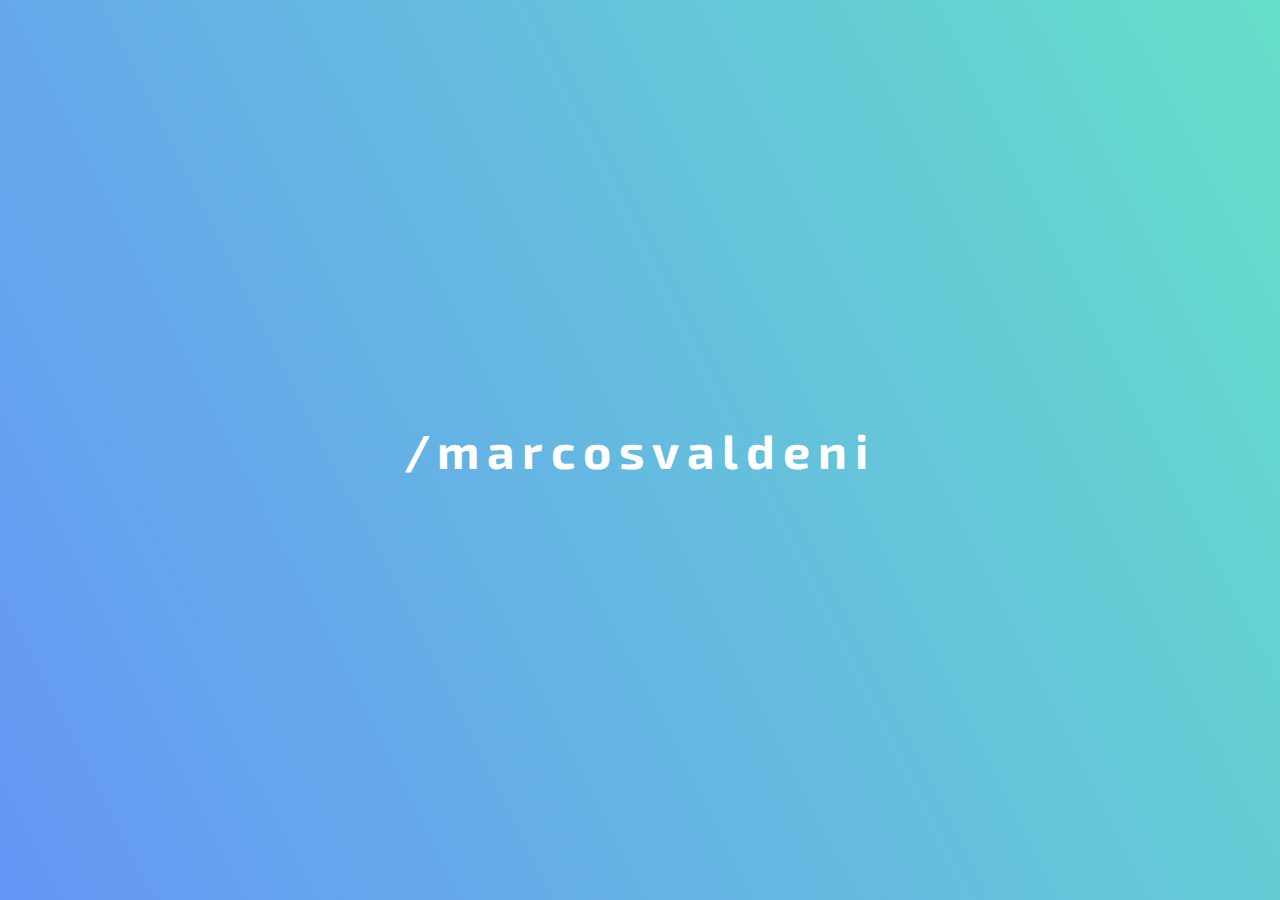
<file: Exer - 17/index.html>
<!DOCTYPE html>
<html lang="en">
<head>
  <meta charset="UTF-8">
  <meta http-equiv="X-UA-Compatible" content="IE=edge">
  <meta name="viewport" content="width=device-width, initial-scale=1.0">
  <title>Exer - 17</title>
  <link rel="preconnect" href="https://fonts.gstatic.com">
  <link href="https://fonts.googleapis.com/css2?family=Exo+2:wght@600&display=swap" rel="stylesheet">
  <link rel="stylesheet" href="styles.css">
</head>
<body>
  <h1>test</h1>
  
  <script src="index.js"></script>
</body>
</html>
</file>
<file: Exer - 17/styles.css>
* {
  margin: 0;
  padding: 0;
}

body {
  height: 100vh;
  width: 100vw;
  font-family: 'Exo 2', sans-serif;
  font-size: 24px;
  letter-spacing: 8px;
  color: #fff;
  background: linear-gradient(243.18deg, #65DFC9 0%, #6596F6 100%);

  display: flex;
  justify-content: center;
  align-items: center;
}
</file>
